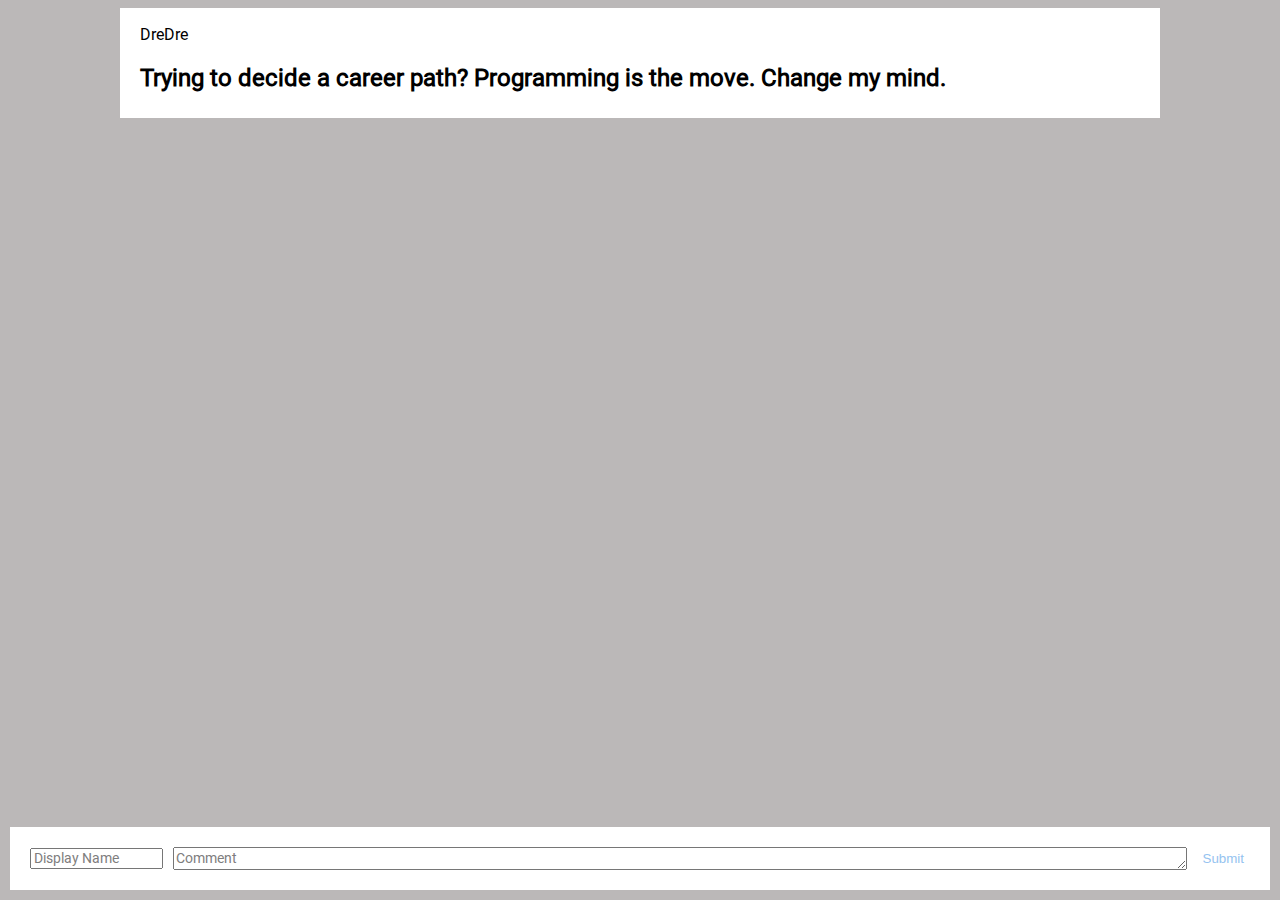
<file: Final_Project/index.html>
<!DOCTYPE html>
<html>
<head>
  <meta charset="UTF-8">
  <title>Comments Section</title>
  <link rel="stylesheet" href="style.css">
</head>
<body>
    <div class="post-container">
        <div class="post">
          <p>DreDre</p>
          <h2>Trying to decide a career path? Programming is the move. Change my mind.</h2>
        </div>
        <div class="comment-form">
          <form>
            <input type="text" placeholder="Display Name">
            <textarea placeholder="Comment"></textarea>
            <button type="submit">Submit</button>
          </form>
        </div>
        <div class="comments-container">
        </div>
      </div>      
  <script src="https://code.jquery.com/jquery-3.6.0.min.js"></script>
  <script src="script.js"></script>
</body>
</html>
</file>
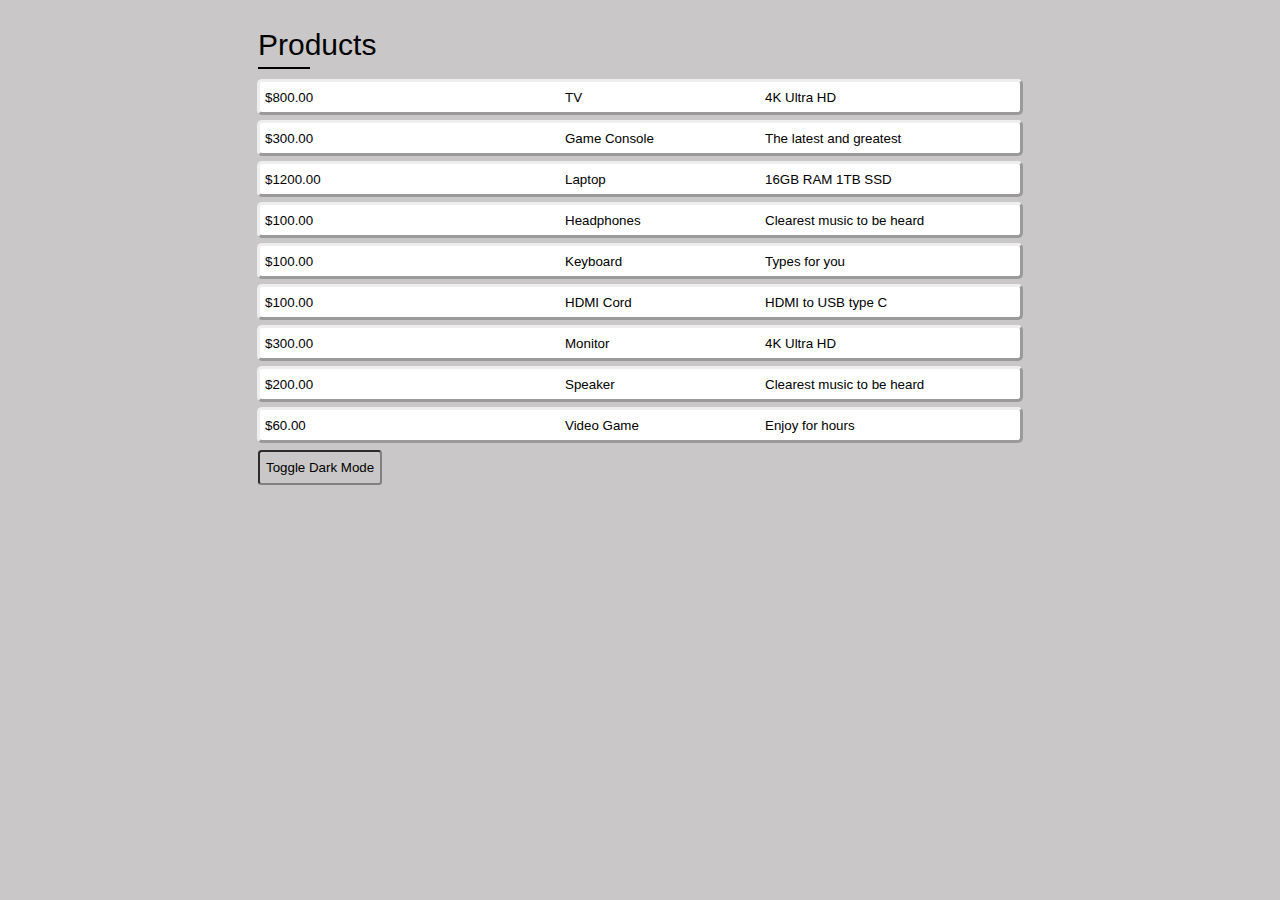
<file: Week6Day1/index.html>
<!DOCTYPE html>
<html>
  <head>
    <title>Product Page</title>
    <link rel="stylesheet" type="text/css" href="style.css">
  </head>
  <body>
    <div class="container">
    <h1>Products</h1>
    <hr>
    <div id="products"></div>
    <button id="dark-mode-btn">Toggle Dark Mode</button>
    </div>
    <script src="https://code.jquery.com/jquery-3.6.0.min.js"></script>
    <script src="script.js"></script>
  </body>
</html>
</file>
<file: Final_Project/style.css>
@font-face{
  font-family: "Roboto";
  src: url('Fonts/Roboto-Regular.ttf') format('truetype');
}
body {
  height: 100%;
  display: flex;
  justify-content: center;
  align-items: center;
  font-family: 'Roboto';
  background-color: rgb(187, 184, 184);
}

.post-container {
  position: sticky;
  max-width: 1000px;
  width: 100%;
  margin: 0 auto;
  background-color: white;
  padding: 1px 20px;
  border: white;
}

.comment-form {
  position:fixed;
  bottom: 0;
  left: 0;
  right: 0;
  margin: 10px 10px 10px 10px;
  background-color: #fff;
  padding: 20px;
  display: flex;
  justify-content: space-between;
}

.comment-form form {
  display: flex;
  justify-content: space-between;
  align-items: center;
  width: 100%;
}

.comment-form form input[type="text"]{
  width: 125px;
  margin-right: 10px;
}
.comment-form form textarea {
  flex-grow: 1;
  height: 17px;
  margin-right: 10px;
  display: inline-block;
}
.comment-form form input::placeholder,
.comment-form form textarea::placeholder {
  font-family: 'Roboto';
  font-size: 14px;
  font-weight: light;
  color: #7e7d7d;
}
.comment-form button{
  background-color: white;
  border: none;
  color: rgb(149, 195, 240);
}

.comment-form button:hover {
  background-color: #90a1b3;
}
.comments-container{
  margin-top: 25px;
}
.comment{
  display: flex;
  border: solid;
  border-color: rgb(187, 184, 184);
  margin-top: 10px;
  padding-top: 10px;
  background-color: #f7f4f4;
}
.comment-body{
  display: flex;
  flex-grow: 1;
  flex-direction: row;
  margin-top: 10px;
}
.comment-body h3 {
  position: absolute;
  margin-top: 0px;
  margin-left: 1px;
  font-size: 18px;
  color: #555;
  margin-bottom: 5px;
}
.comment-body p{
  padding-top: 10px;
  position: absolute;
}
.comment-buttons{
  position: absolute;
  display: flex;
  flex-direction: row;
  justify-content: flex-end;
  align-items: flex-start;
  margin-top: -10px;
  margin-left: 850px;
  margin-right: 4px;
  font-size: 14px;
}
.comment-buttons button{
  color: rgb(149, 195, 240);
  justify-content: flex-end;
  align-items: flex-start;
  border: none;
  background-color: #f7f4f4;
}
.edit-form{
  padding-top: 10px;
  padding-left: 75px;
  height: 17px;
  width: 200px;
}
</file>
<file: Week6Day1/style.css>
body{
    background-color: #c9c7c7;
    font-family: sans-serif;
}
.dark-mode{
    background-color: rgb(32, 32, 32);
}
.container{
    display: flex;
    flex-direction: column;
    align-items: center;
    margin: 0 auto;
    padding: 20px;
}
.container h1{
    display: inline-flexbox;
    align-self: baseline;
    margin: 0px 0px 0px 230px;
    font-weight: lighter;
    font-size: 30px;
}
.container hr{
    display: inline-flexbox;
    align-self: baseline;
    border-style: solid;
    border-color: black;
    width: 50px;
    margin: 5px 0px; 
}
.container #dark-mode-btn{
    display: inline-flexbox;
    align-self: baseline;
    background-color: #c9c7c7;
    margin-top: 2px;
    border-style: inset;
    border-color: grey;
    height: 35px;
    border-radius: 3.5px;
}
.product {
    display: grid;
    grid-template-columns: 300px 200px 10fr;
    justify-content: center;
    align-items: center;
    padding: 5px;
    margin: 5px;
    background-color: white;
    width: 750px;
    height: 20px;
    border-radius: 5px;
    color: black;
    font-size: smaller;
    border-style: outset;
}
  .dark-mode .product {
    background-color: #343232;
    color: white;
    border-style: inset;
    border-color: #343232;
  }
  .dark-mode h1{
    color: white;
  }
  .dark-mode hr{
    border-color: white;
  }
.dark-mode #dark-mode-btn{
    background-color: #343232;
    color: white;
}
</file>
